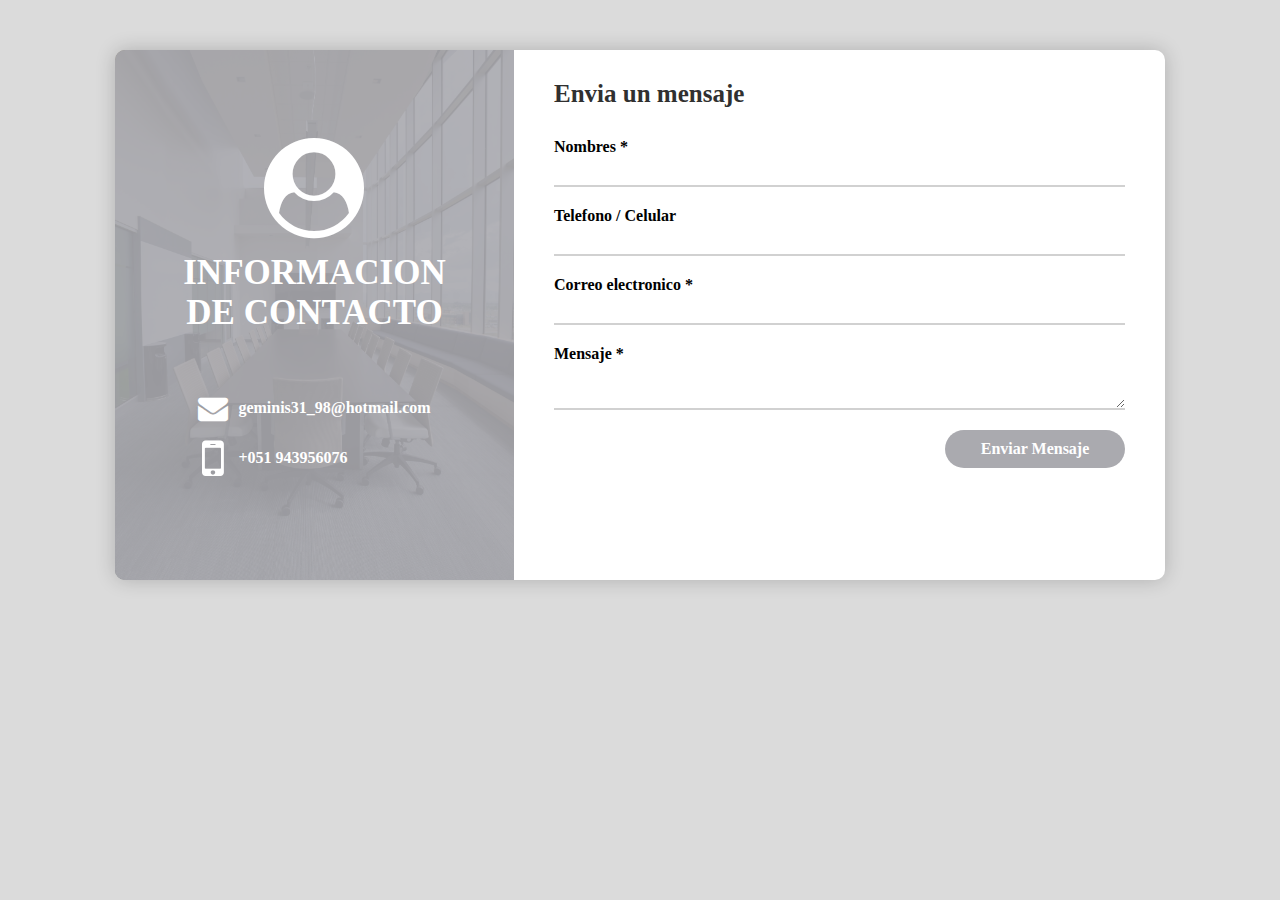
<file: index.html>
<!DOCTYPE html>
<html lang="en">
<head>
    <meta charset="UTF-8">
    <meta name="viewport" content="width=device-width, initial-scale=1.0">
    <meta http-equiv="X-UA-Compatible" content="ie=edge">
    <title>Formulario de contacto</title>

    <link rel="stylesheet" href="css/estilos.css">
    <link rel="stylesheet" href="css/font-awesome.css">

    <script src="js/jquery-3.2.1.js"></script>
    <script src="js/script.js"></script>
</head>
<body>

    <section class="form_wrap">

        <section class="cantact_info">
            <section class="info_title">
                <span class="fa fa-user-circle"></span>
                <h2>INFORMACION<br>DE CONTACTO</h2>
            </section>
            <section class="info_items">
                <p><span class="fa fa-envelope"></span> geminis31_98@hotmail.com</p>
                <p><span class="fa fa-mobile"></span> +051 943956076</p>
            </section>
        </section>

        <form action="enviar.php" method="post" class="form_contact">
            <h2>Envia un mensaje</h2>
            <div class="user_info">
                <label for="names">Nombres *</label>
                <input type="text" id="names" name="nombre" required>

                <label for="phone">Telefono / Celular</label>
                <input type="text" id="phone" name="telefono">

                <label for="email">Correo electronico *</label>
                <input type="text" id="email" name="correo" required>

                <label for="mensaje">Mensaje *</label>
                <textarea id="mensaje" name="mensaje" required></textarea>

                <input type="submit" value="Enviar Mensaje" id="btnSend">
            </div>
        </form>

    </section>

</body>
</html>
</file>
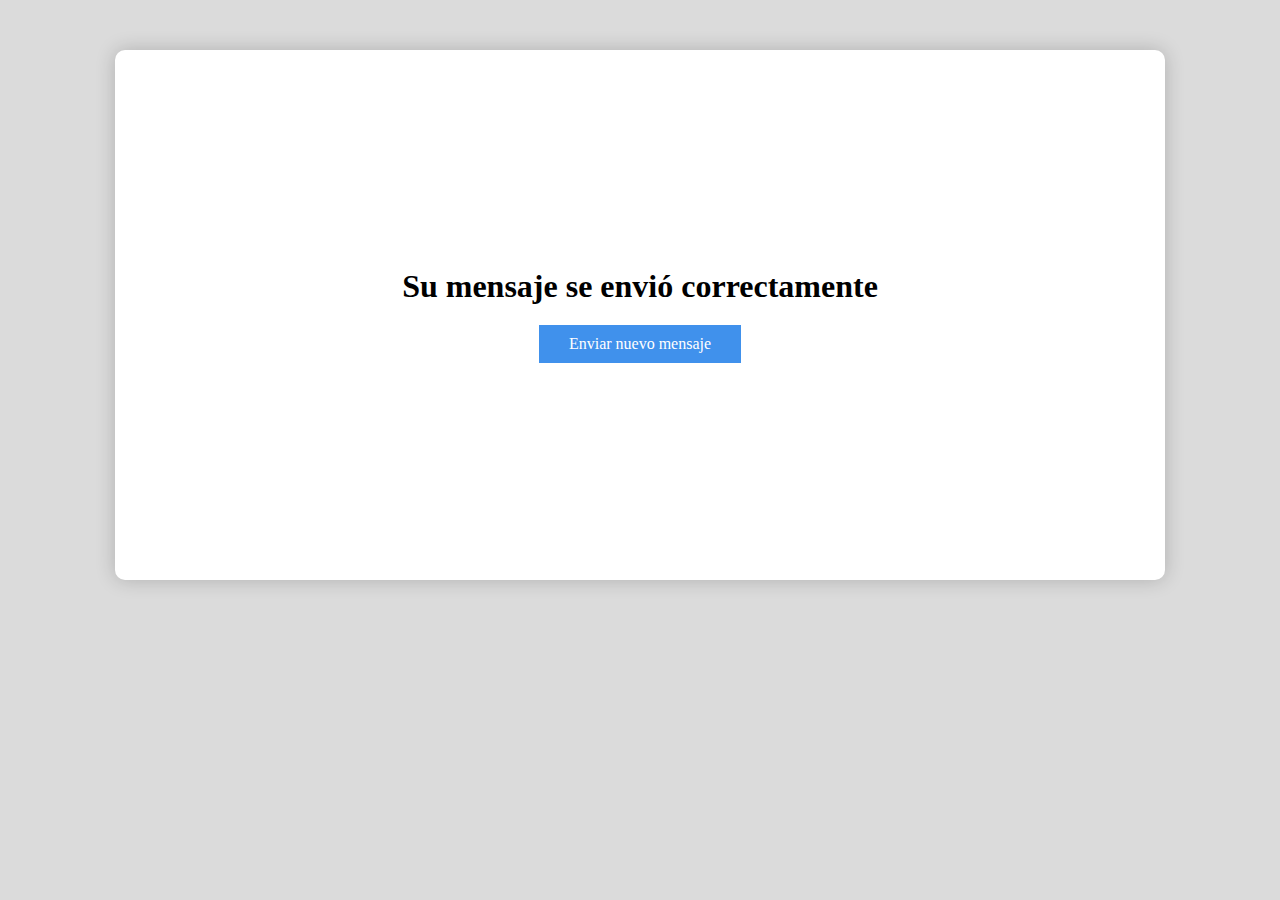
<file: mensaje-de-envio.html>
<!DOCTYPE html>
<html lang="en">
<head>
    <meta charset="UTF-8">
    <meta name="viewport" content="width=device-width, initial-scale=1.0">
    <meta http-equiv="X-UA-Compatible" content="ie=edge">
    <title>Formulario de contacto</title>

    <link rel="stylesheet" href="css/estilos.css">
    <link rel="stylesheet" href="css/font-awesome.css">

    <script src="js/jquery-3.2.1.js"></script>
    <script src="js/script.js"></script>
</head>
<body>

    <section class="form_wrap">
        <section class="mensaje-exito"> 
            <h1>Su mensaje se envió correctamente</h1>
            <a href="index.html">Enviar nuevo mensaje</a>
        </section>

        

    </section>

</body>
</html>
</file>
<file: css/estilos.css>
@font-face {
  font-family: 'FontAwesome';
  src: url('../fonts/fontawesome-webfont.eot?v=4.7.0');
  src: url('../fonts/fontawesome-webfont.eot?#iefix&v=4.7.0') format('embedded-opentype'), url('../fonts/fontawesome-webfont.woff2?v=4.7.0') format('woff2'), url('../fonts/fontawesome-webfont.woff?v=4.7.0') format('woff'), url('../fonts/fontawesome-webfont.ttf?v=4.7.0') format('truetype'), url('../fonts/fontawesome-webfont.svg?v=4.7.0#fontawesomeregular') format('svg');
  font-weight: normal;
  font-style: normal;
}

*{
    margin: 0;
    padding: 0;
    box-sizing:border-box;
}

:focus{
    outline: none;
}

body{
    background: #DBDBDB;
    font-family: 'Open sans';
}

/* FORMULARIO =================================== */

.form_wrap{
    width: 1050px;
    height: 530px;
    margin: 50px auto;
    display: flex;

    background: #fff;
    border-radius: 10px;
    overflow: hidden;
    box-shadow: 0px 0px 20px rgba(0, 0, 0, 0.2);
}

/* Informacion de Contacto*/

.cantact_info::before{
    content: '';
    width: 100%;
    height: 100%;

    position: absolute;
    top: 0;
    left: 0;

    background: #AAAAAF;
    opacity: 0.9;
}

.cantact_info{
    width: 38%;
    position: relative;

    display: flex;
    flex-direction: column;
    align-items: center;
    justify-content: center;

    background-image: url('../fondo.jpg');
    background-size: cover;
    background-position: center center;

}

.info_title,
.info_items{
    position: relative;
    z-index: 2;
    color: #fff;
}

.info_title{
    margin-bottom: 60px;
}

.info_title span{
    font-size: 100px;
    display: block;
    text-align: center;
    margin-bottom: 15px;
}

.info_title h2{
    font-size: 35px;
    text-align: center;
}

.info_items p{
    display: flex;
    align-items: center;

    font-size: 16px;
    font-weight: 600;
    margin-bottom: 10px;
}

.info_items p:nth-child(1) span{
    font-size: 30px;
    margin-right: 10px;
}

.info_items p:nth-child(2) span{
    font-size: 50px;
    margin-right: 15px;
    margin-left: 4px;
}


/* Formulario de contacto*/
form.form_contact{
    width: 62%;
    padding: 30px 40px;
}

form.form_contact h2{
	font-size: 25px;
	font-weight: 600;
	color: #303030;
	margin-bottom: 30px;
}

form.form_contact .user_info{
    display: flex;
    flex-direction: column;
}

form.form_contact label{
    font-weight: 600;
}

form.form_contact input,
form.form_contact textarea{
    width: 100%;
    padding: 8px 0px 5px;
    margin-bottom: 20px;

    border: none;
    border-bottom: 2px solid #D1D1D1;

    font-family: 'Open sans';
	color: #5A5A5A;
	font-size: 14px;
	font-weight: 400;
}

form.form_contact textarea{
    max-width: 100%;
    min-width: 100%;
    max-height: 90px;
}

form.form_contact input[type="submit"]{
    width: 180px;
	background: #AAAAAF;
	padding: 10px;
	border: none;
	border-radius: 25px;

    align-self: flex-end;

    color: #fff;
	font-family: 'Open sans';
	font-size: 16px;
	font-weight: 600;
	cursor: pointer;
}

form.form_contact input[type="submit"]:hover{
    background: #3371B6;
}

/* Ventana de errores*/
.modal_wrap{
    width: 100%;
    height: 100vh;
    background: rgba(0,0,0,0.7);

    position: fixed;
    top: 0;
    left: 0;
    z-index: 3;

    display: flex;
    justify-content: center;
    align-items: center;
}

.mensaje_modal{
    background: #fff;
    box-shadow: 0px 0px 15px rgba(0,0,0,0.5);
    width: 400px;
    padding: 30px 20px 15px;
}

.mensaje_modal h3{
    text-align: center;
    font-family: 'Ubuntu';
	font-size: 20px;
	font-weight: 400;
}

.mensaje_modal h3:after{
    content: '';
	display: block;
	width: 100%;
	height: 1px;
	background: #C5C5C5;
	margin: 10px 0px 15px;
}

.mensaje_modal p{
    font-size: 16px;
    color: #606060;
}

.mensaje_modal p:before{
    content: "\f00d";
    font-family: FontAwesome;
    display: inline-block;
    color: #E25151;
    margin-right: 8px;
}

#btnClose{
    display: inline-block;
	padding: 3px 10px;
	margin-top: 10px;

	background: #E25151;
	color: #fff;
	border: 2px solid #B14141;
	cursor: pointer;

	float: right;
}

/* Mensaje exitoso */

.mensaje-exito{
    width: 100%;
    display: flex;
    flex-direction: column;
    justify-content: center;
    align-items: center;
}

.mensaje-exito h1{
    font-size: : 35px;
    display: block;
    text-align: center;
    margin-bottom: 20px;
}

.mensaje-exito a{
    display: block;
    padding: 10px 30px;
    background: #4091EC;
    text-decoration: none;
    color: #fff;
}
</file>
